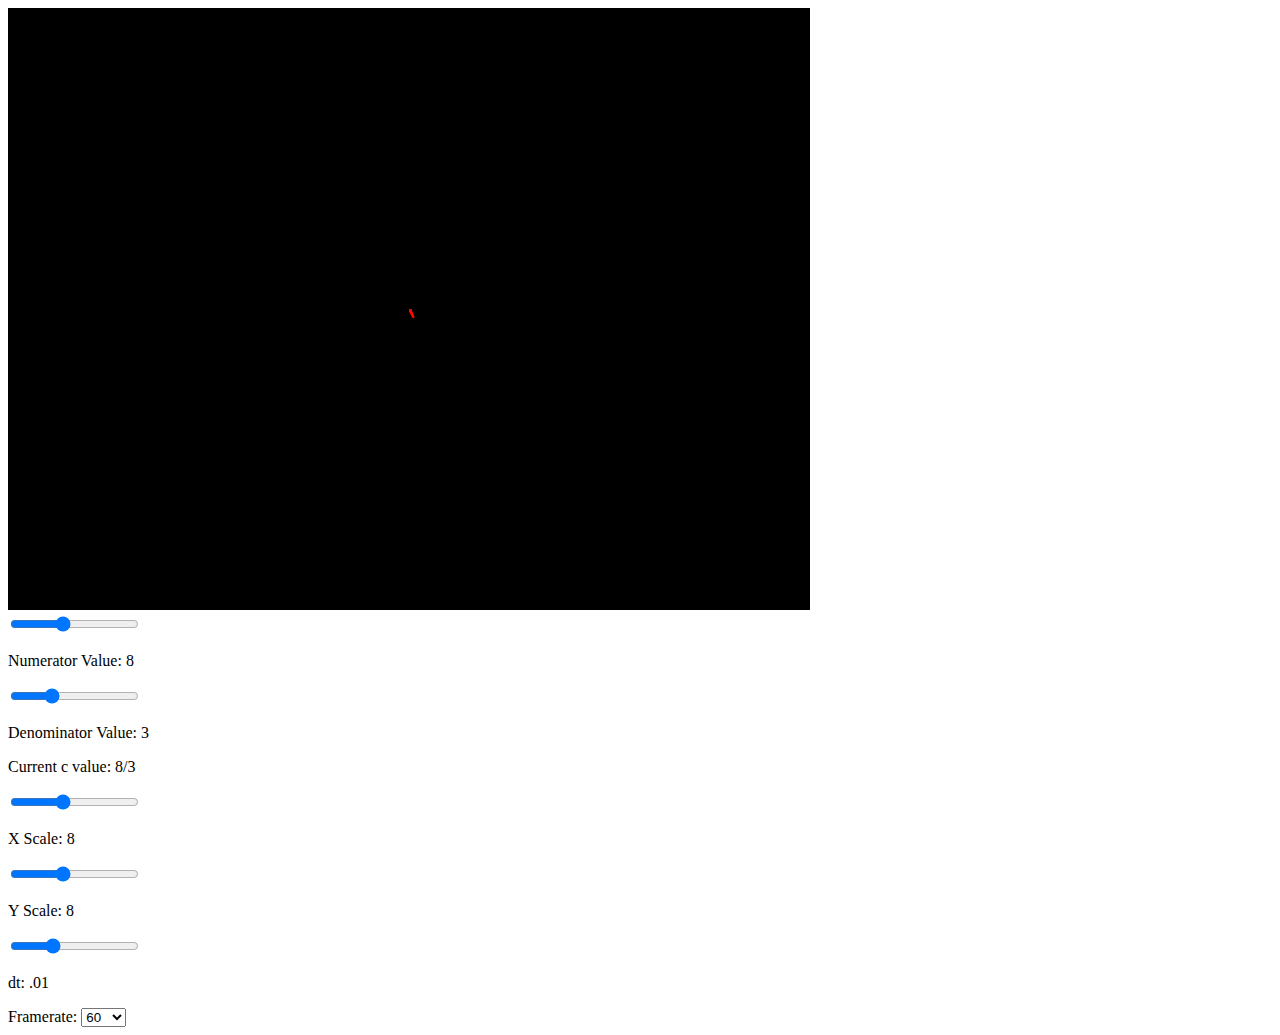
<file: index.html>
<!DOCTYPE html>
<html lang="en">
<head>
	<meta charset="utf-8" />
	<title>Lorenz Mine Attack</title>
	<style>canvas{border: 1px solid black;}</style>
	<script>
    /*
    Ideas
    be able to Alter xScale and yScale. - 2 sliders. HTML/JS Done.
    be able to alter c. Both numerator and denominator. - 2 sliders. HTML/JS Done.
    be able to alter the framerate (add framerate) - pulldown. HTML/JS Done.
    be able to alter dt - slider. HTML/JS Done.
    */
    /*
    To-do:
    Implement controls. Done.
    Implement game. 
    Reset/Pause/Play Buttons
    Move to IIFE
    CSS
    */
	let ctx;
	const canvasWidth = 800, canvasHeight = 600;
	let x = .01, y = 0, z = 8/3;
    let a = 10, b = 28, c = 8/3;
    let targetX, targetY;
	let xScale = 8, yScale = 8;
    let counter = 0;
    let numSlider, denSlider, xSlider, ySlider, framePicker, dtSlider;
    let framerate = 60;
    let dt = .01;
	window.onload = init;
	function init(){
	  ctx = canvas.getContext("2d");
	  canvas.width = canvasWidth;
	  canvas.height = canvasHeight;
      ctx.fillRect(0,0,canvasWidth,canvasHeight);
      sliderSetup();
      framerateSetup();
      loop();
	}

	function loop(){
        setTimeout(loop, 1000/framerate);
		counter += .05;
		if(counter > 360) counter = 360;
		let dx = (a * (y - x)) * dt;
		let dy = (x * (b - z) - y) * dt;
		let dz = (x * y - c * z) * dt;
		x = x + dx;
		y = y + dy;
		z = z + dz;
		ctx.save();
		ctx.translate(canvasWidth/2, canvasHeight/2);
		//ctx.fillStyle = "white";
		//let value = 255 - (z * scale);
		//ctx.fillStyle = `rgb(${255 - value},${255 - value},${value})`;
		ctx.fillStyle = `hsl(${counter},100%,50%)`;
		ctx.fillRect(x * xScale, y * yScale, 2, 2);
		ctx.restore();
    }
    
    function sliderSetup(){
        numSlider = document.querySelector("#cNumerator");
        denSlider = document.querySelector("#cDenominator");
        xSlider = document.querySelector("#xSlider");
        ySlider = document.querySelector("#ySlider");
        dtSlider = document.querySelector("#dtSlider");
        numSlider.onchange = numeratorUpdate;
        denSlider.onchange = denominatorUpdate;
        xSlider.onchange = xUpdate;
        ySlider.onchange = yUpdate;
        dtSlider.onchange = dtUpdate;
    }
    function numeratorUpdate(){
        document.querySelector("#numerator").innerHTML = `Numerator Value: ${numSlider.value}`;
        cUpdate();
    }
    function denominatorUpdate(){
        document.querySelector("#denominator").innerHTML = `Denominator Value: ${denSlider.value}`;
        cUpdate();
    }
    function cUpdate(){
        document.querySelector("#c").innerHTML = `Current c value: ${numSlider.value}/${denSlider.value}`
        c = numSlider.value/denSlider.value;
    }
    function xUpdate(){
        document.querySelector("#xScale").innerHTML = `X Scale: ${xSlider.value}`;
        xScale = xSlider.value;
    }
    function yUpdate(){
        document.querySelector("#yScale").innerHTML = `Y Scale: ${ySlider.value}`;
        yScale = ySlider.value;
    }
    function dtUpdate(){
        document.querySelector("#dt").innerHTML = `dt: ${dtSlider.value / 1000}`;
        dt = dtSlider.value / 1000;
    }
    function framerateSetup(){
        framePicker = document.querySelector("#framerate");
        framePicker.onchange = framerateUpdate;
    }
    function framerateUpdate(){
        framerate = framePicker.value;
    }
    function newTarget(){
        
    }
	</script>
</head>
<body>
  <canvas id="canvas"></canvas>
  <div class="slidercontainer">
      <input type = "range" min = "0" max = "20" value = "8" class = "slider" id = "cNumerator">
      <p id = "numerator">Numerator Value: 8</p>
      <input type = "range" min = "0" max = "10" value = "3" class = "slider" id = "cDenominator">
      <p id = "denominator">Denominator Value: 3</p>
      <p id = "c">Current c value: 8/3</p>
      <input type = "range" min = "0" max = "20" value = "8" class = "slider" id = "xSlider">
      <p id = "xScale">X Scale: 8</p>
      <input type = "range" min = "0" max = "20" value = "8" class = "slider" id = "ySlider">
      <p id = "yScale">Y Scale: 8</p>
      <input type = "range" min = "1" max = "30" value = "10" class = "slider" id = "dtSlider">
      <p id = "dt">dt: .01</p>
  </div>
  <label for="framerate">Framerate:</label>
    <select name="framerate" id="framerate">
        <option value="15">15</option>
        <option value="30">30</option>
        <option value="60" selected>60</option>
        <option value="120">120</option>
        <option value="180">180</option>
        <option value="240">240</option>
    </select>
</body>
</html>
</file>
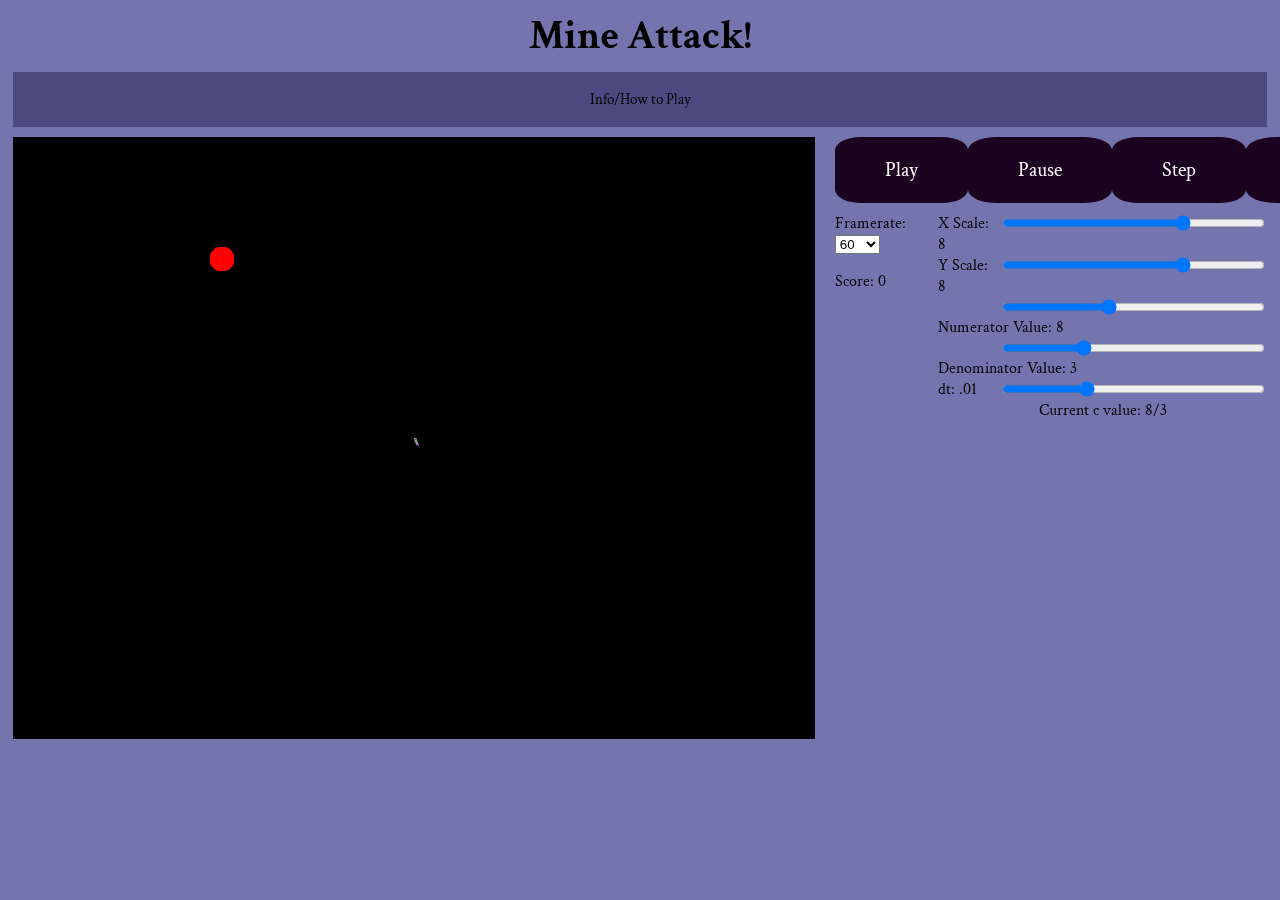
<file: 330Project1-master/index.html>
<!DOCTYPE html>
<html lang="en">
<head>
	<meta charset="utf-8" />
    <title>Lorenz Mine Attack</title>
    <link rel = "stylesheet" href = "styles/default-styles.css">
    <link href="https://fonts.googleapis.com/css2?family=Crimson+Text&display=swap" rel="stylesheet">
    <script src = "src/jjhLIB.js"></script>
	  <script src = "src/index.js"></script>
</head>
<body>
  <header>
    <h1>Mine Attack!</h1>
    <button type="button" class="collapsible">Info/How to Play</button> <!--Collapseable text implementation from https://www.w3schools.com/howto/howto_js_collapsible.asp-->
    <div class="content">
      <h2>What is a Lorenz Attractor?</h2>
      <p>According to Wolfram, "The Lorenz attractor is an attractor that arises in a simplified system of equations describing the two-dimensional flow of fluid of uniform depth H, with an imposed temperature difference DeltaT, under gravity g, with buoyancy alpha, thermal diffusivity kappa, and kinematic viscosity nu." The Lorenz attractor existed to attempt to better predict weather patterns.</p>
      <h2>How to play</h2>
      <p>You will harness the staggering mathematical complexity of a Lorenz Attractor to play a web browser game. Next to the game screen, there are controls you can use to alter the sytem. Changing the numberator and denominator of C will result in wildly different systems. Altering the X scale will make the system wider, thinner, or even mirrored vertically. The same goes for the Y scale, but in the up and down direction. To draw more dots along the curve, decreace dt. However, this will make the simulation slower, which you can circumvent by increacing the framerate.</p>
    </div>
  </header>
  <main>
    <canvas id="canvas"></canvas>
    <section id="buttonContainer">
      <button id="playButton">Play</button> <button id="pauseButton">Pause</button> <button id="stepButton">Step</button> <button id="restartButton">Restart</button> <button id="resetButton">Reset</button>
    </section>
    <div class="slidercontainer">
      <input type = "range" min = "-20" max = "20" value = "8" class = "slider" id = "xSlider">
        <p id = "xScale">X Scale: 8</p>
        <input type = "range" min = "-20" max = "20" value = "8" class = "slider" id = "ySlider">
        <p id = "yScale">Y Scale: 8</p>
        <input type = "range" min = "0" max = "20" value = "8" class = "slider" id = "cNumerator">
        <p id = "numerator">Numerator Value: 8</p>
        <input type = "range" min = "0" max = "10" value = "3" class = "slider" id = "cDenominator">
        <p id = "denominator">Denominator Value: 3</p>
        <input type = "range" min = "1" max = "30" value = "10" class = "slider" id = "dtSlider">
        <p id = "dt">dt: .01</p>
        <p id = "c">Current c value: 8/3</p>
    </div>
    <label for="framerate">Framerate:</label>
      <select name="framerate" id="framerate">
          <option value="15">15</option>
          <option value="30">30</option>
          <option value="60" selected>60</option>
          <option value="120">120</option>
          <option value="180">180</option>
          <option value="240">240</option>
      </select>
      <p id = "score">Score: 0</p>
  </main>
</body>
</html>
</file>
<file: 330Project1-master/styles/default-styles.css>
body{
  background-color: #7474AE;
  margin: 0;
  margin-left:1vw;
  margin-right:1vw;
  font-family: 'Crimson Text', serif;
}
h1{
  text-align: center;
  font-size: 40px;
  margin-top: 10px;
  margin-bottom: 10px;
}
#buttonContainer{
  display: flex;
  justify-content: space-around;
}
#buttonContainer button{
  border-radius: 20%;
  border: none;
  margin-bottom: 10px;
}
button{
  background-color: #1C0221;
  color: #ffffff;
  padding: 20px 50px;
  font-family: 'Crimson Text', serif;
  font-size: 20px;
}
.slidercontainer{
  float: right;
  width: calc(90% - 800px);
  max-width: 1000px;
  margin-right: 0px;
}
.slidercontainer input{
  float: inherit;
  display: flex;
  justify-content: center;
  width: 80%;
}
.slidercontainer p{
  margin: 0;
  text-align: left;
}
#c{
  text-align: center;
}

canvas{
  border: 1px solid black; /*Provided by Professor Johnson*/
  float: left;
  margin-right: 20px;
}

/* Collapsible implementation from https://www.w3schools.com/howto/howto_js_collapsible.asp */
/* Style the button that is used to open and close the collapsible content */
.collapsible {
  font-family: 'Crimson Text', serif;
  background-color: #4B4B81;
    color: #000000;
    cursor: pointer;
    padding: 18px;
    width: 100%;
    border: none;
    text-align: center;
    outline: none;
    font-size: 15px;
    margin-bottom: 10px;
  }
  
  /* Add a background color to the button if it is clicked on (add the .active class with JS), and when you move the mouse over it (hover) */
  .active, .collapsible:hover {
    background-color: #53538D;
  }
  
  /* Style the collapsible content. Note: hidden by default */
  .content {
    font-family: 'Crimson Text', serif;
    padding: 0 18px;
    display: none;
    overflow: hidden;
    background-color: #53538D;
    text-align: center;
    margin-bottom: 10px;
  }
</file>
